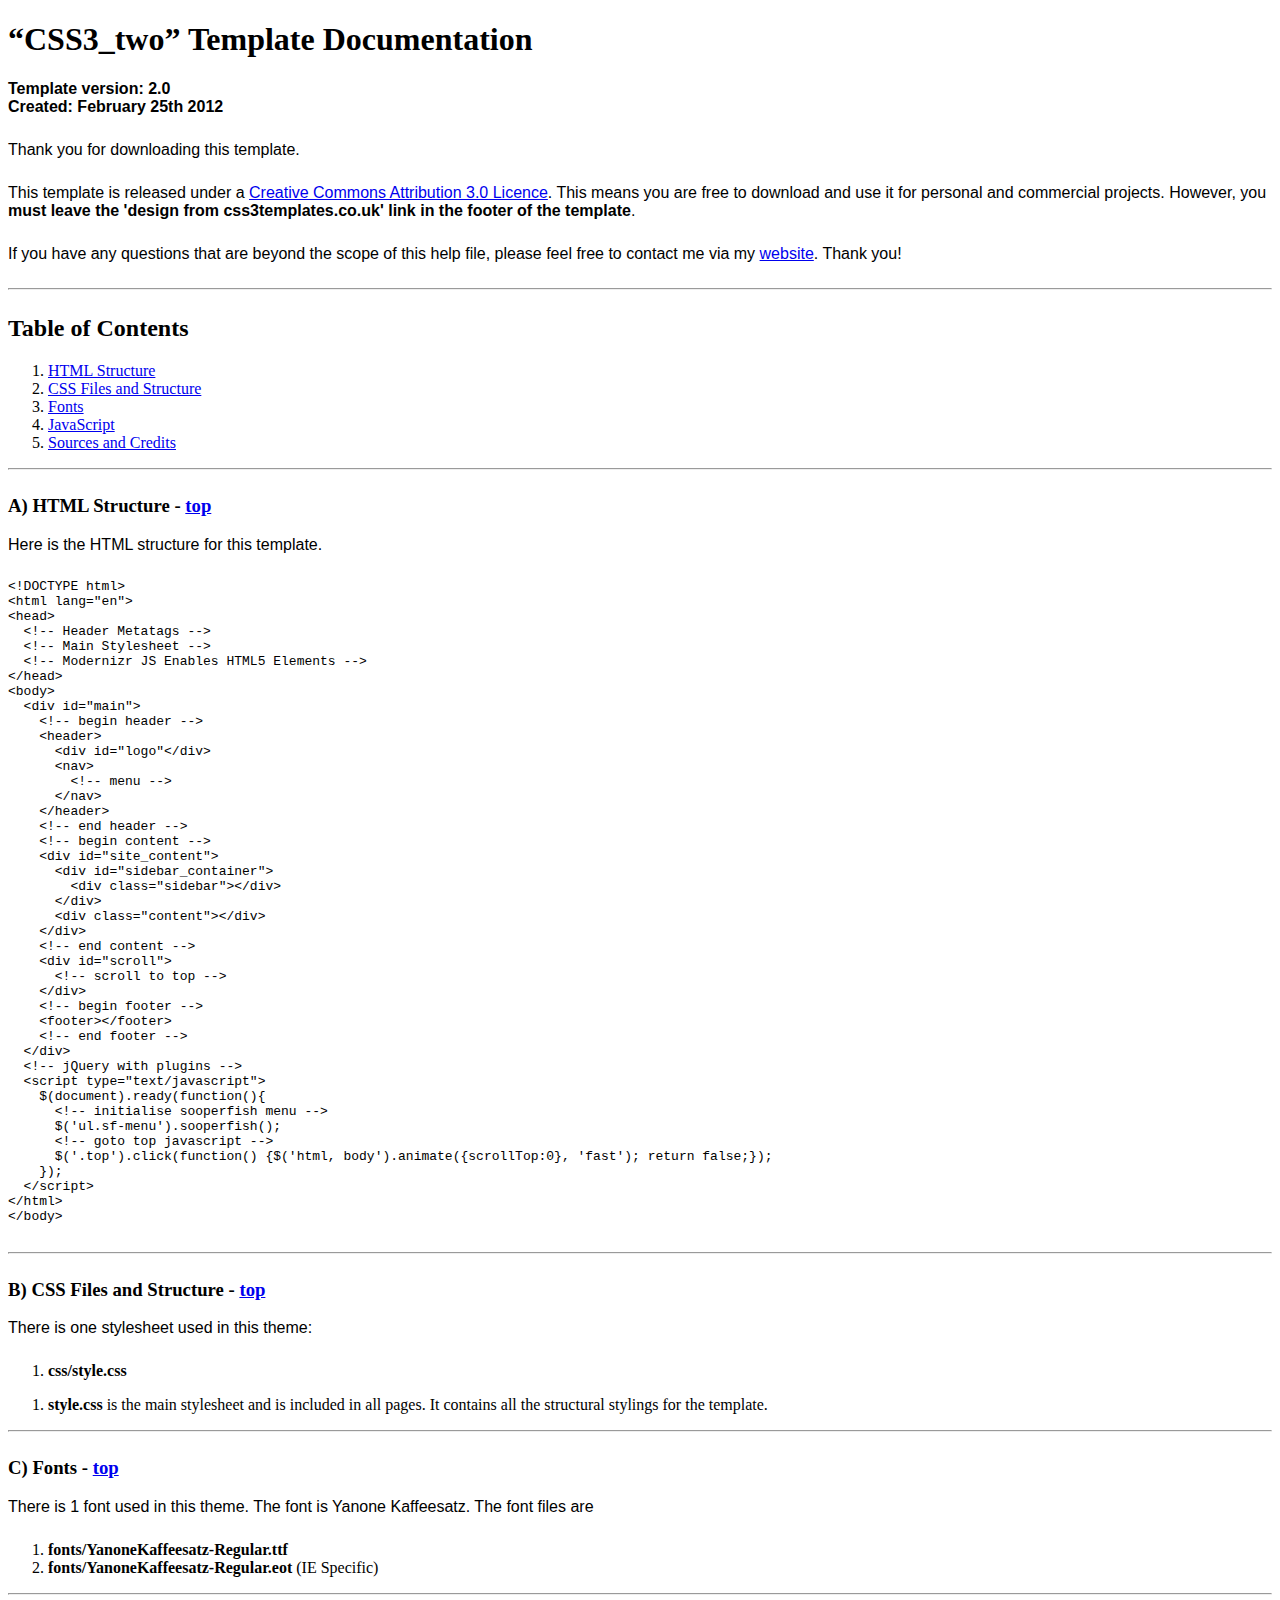
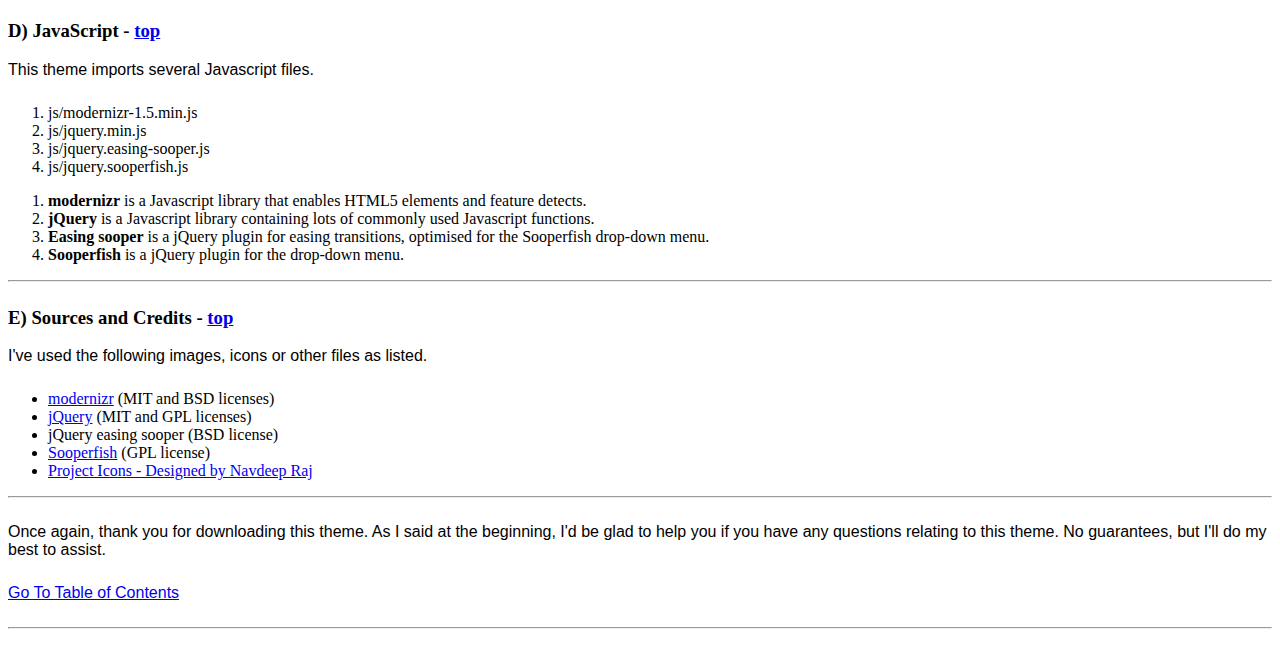
<file: documentation/index.html>
<!DOCTYPE HTML>
<html>
  <meta http-equiv="content-type" content="text/html;charset=utf-8">
  <title>CSS3_two Template</title>
  <style type="text/css" media="screen">
    p, table, hr, .box { font-family: arial; margin-bottom:25px; }
    .box p { margin-bottom:10px; }
  </style>
</head>


<body>
  <div>

    <h1>&ldquo;CSS3_two&rdquo; Template Documentation</h1>

    <p><strong>Template version: 2.0<br />Created: February 25th 2012</strong></p>

    <div>
      <p>Thank you for downloading this template.</p>
      <p>This template is released under a <a href="http://creativecommons.org/licenses/by/3.0">Creative Commons Attribution 3.0 Licence</a>. This means you are free to download and use it for personal and commercial projects. However, you <strong>must leave the 'design from css3templates.co.uk' link in the footer of the template</strong>.</p>
      <p>If you have any questions that are beyond the scope of this help file, please feel free to contact me via my <a href="http://www.css3templates.co.uk">website</a>. Thank you!</p>
    </div>

    <hr>

    <h2 id="toc">Table of Contents</h2>
    <ol>
      <li><a href="#htmlStructure">HTML Structure</a></li>
      <li><a href="#cssFiles">CSS Files and Structure</a></li>
      <li><a href="#fontFiles">Fonts</a></li>
      <li><a href="#javascript">JavaScript</a></li>
      <li><a href="#credits">Sources and Credits</a></li>
    </ol>

    <hr>

    <h3 id="htmlStructure"><strong>A) HTML Structure</strong> - <a href="#toc">top</a></h3>
    <p>Here is the HTML structure for this template.</p>

    <pre>
&lt;!DOCTYPE html&gt;
&lt;html lang=&quot;en&quot;&gt;
&lt;head&gt;
  &lt;!-- Header Metatags --&gt;
  &lt;!-- Main Stylesheet --&gt;
  &lt;!-- Modernizr JS Enables HTML5 Elements --&gt;
&lt;/head&gt;
&lt;body&gt;
  &lt;div id=&quot;main&quot;&gt;
    &lt;!-- begin header --&gt;
    &lt;header&gt;
      &lt;div id=&quot;logo&quot;&lt;/div&gt;
      &lt;nav&gt;
        &lt;!-- menu --&gt;
      &lt;/nav&gt;
    &lt;/header&gt;
    &lt;!-- end header --&gt;
    &lt;!-- begin content --&gt;
    &lt;div id=&quot;site_content&quot;&gt;
      &lt;div id=&quot;sidebar_container&quot;&gt;
        &lt;div class=&quot;sidebar&quot;&gt;&lt;/div&gt;
      &lt;/div&gt;
      &lt;div class=&quot;content&quot;&gt;&lt;/div&gt;
    &lt;/div&gt;
    &lt;!-- end content --&gt;
    &lt;div id=&quot;scroll&quot;&gt;
      &lt;!-- scroll to top --&gt;
    &lt;/div&gt;
    &lt;!-- begin footer --&gt;
    &lt;footer&gt;&lt;/footer&gt;
    &lt;!-- end footer --&gt;
  &lt;/div&gt;
  &lt;!-- jQuery with plugins --&gt;
  &lt;script type=&quot;text/javascript&quot;&gt;
    $(document).ready(function(){
      &lt;!-- initialise sooperfish menu --&gt;
      $('ul.sf-menu').sooperfish();
      &lt;!-- goto top javascript --&gt;
      $('.top').click(function() {$('html, body').animate({scrollTop:0}, 'fast'); return false;});
    });
  &lt;/script&gt;
&lt;/html&gt;
&lt;/body&gt;
    </pre>

    <hr>

    <h3 id="cssFiles"><strong>B) CSS Files and Structure</strong> - <a href="#toc">top</a></h3>

    <p>There is one stylesheet used in this theme:</p>
    <ol>
      <li><b>css/style.css</b></li>
    </ol>

    <ol>
      <li><b>style.css</b> is the main stylesheet and is included in all pages. It contains all the structural stylings for the template.</li>
    </ol>

    <hr>

    <h3 id="fontFiles"><strong>C) Fonts</strong> - <a href="#toc">top</a></h3>

    <p>There is 1 font used in this theme. The font is Yanone Kaffeesatz. The font files are</p>
    <ol>
      <li><b>fonts/YanoneKaffeesatz-Regular.ttf</b></li>
      <li><b>fonts/YanoneKaffeesatz-Regular.eot</b> (IE Specific)</li>
    </ol>

    <hr>

    <h3 id="javascript"><strong>D) JavaScript</strong> - <a href="#toc">top</a></h3>

    <p>This theme imports several Javascript files.</p>

    <ol>
      <li>js/modernizr-1.5.min.js</li>
      <li>js/jquery.min.js</li>
      <li>js/jquery.easing-sooper.js</li>
      <li>js/jquery.sooperfish.js</li>
    </ol>

    <ol>
      <li><b>modernizr</b> is a Javascript library that enables HTML5 elements and feature detects.</li>
      <li><b>jQuery</b> is a Javascript library containing lots of commonly used Javascript functions.</li>
      <li><b>Easing sooper</b> is a jQuery plugin for easing transitions, optimised for the Sooperfish drop-down menu.</li>
      <li><b>Sooperfish</b> is a jQuery plugin for the drop-down menu.</li>
    </ol>

    <hr>

    <h3 id="credits"><strong>E) Sources and Credits</strong> - <a href="#toc">top</a></h3>

    <p>I've used the following images, icons or other files as listed.

    <ul>
      <li><a href="http://www.modernizr.com">modernizr</a> (MIT and BSD licenses)</li>
      <li><a href="http://www.jquery.com">jQuery</a> (MIT and GPL licenses)</li>
      <li>jQuery easing sooper (BSD license)</li>
      <li><a href="http://archive.plugins.jquery.com/project/SooperFish">Sooperfish</a> (GPL license)</li>
      <li><a href="http://www.dezinerfolio.com/freebie/project-icon-set">Project Icons - Designed by Navdeep Raj</a>
    </ul>

    <hr>

    <p>Once again, thank you for downloading this theme. As I said at the beginning, I'd be glad to help you if you have any questions relating to this theme. No guarantees, but I'll do my best to assist.</p>

    <p><a href="#toc">Go To Table of Contents</a></p>

    <hr>
  </div>
</body>
</html>
</file>
